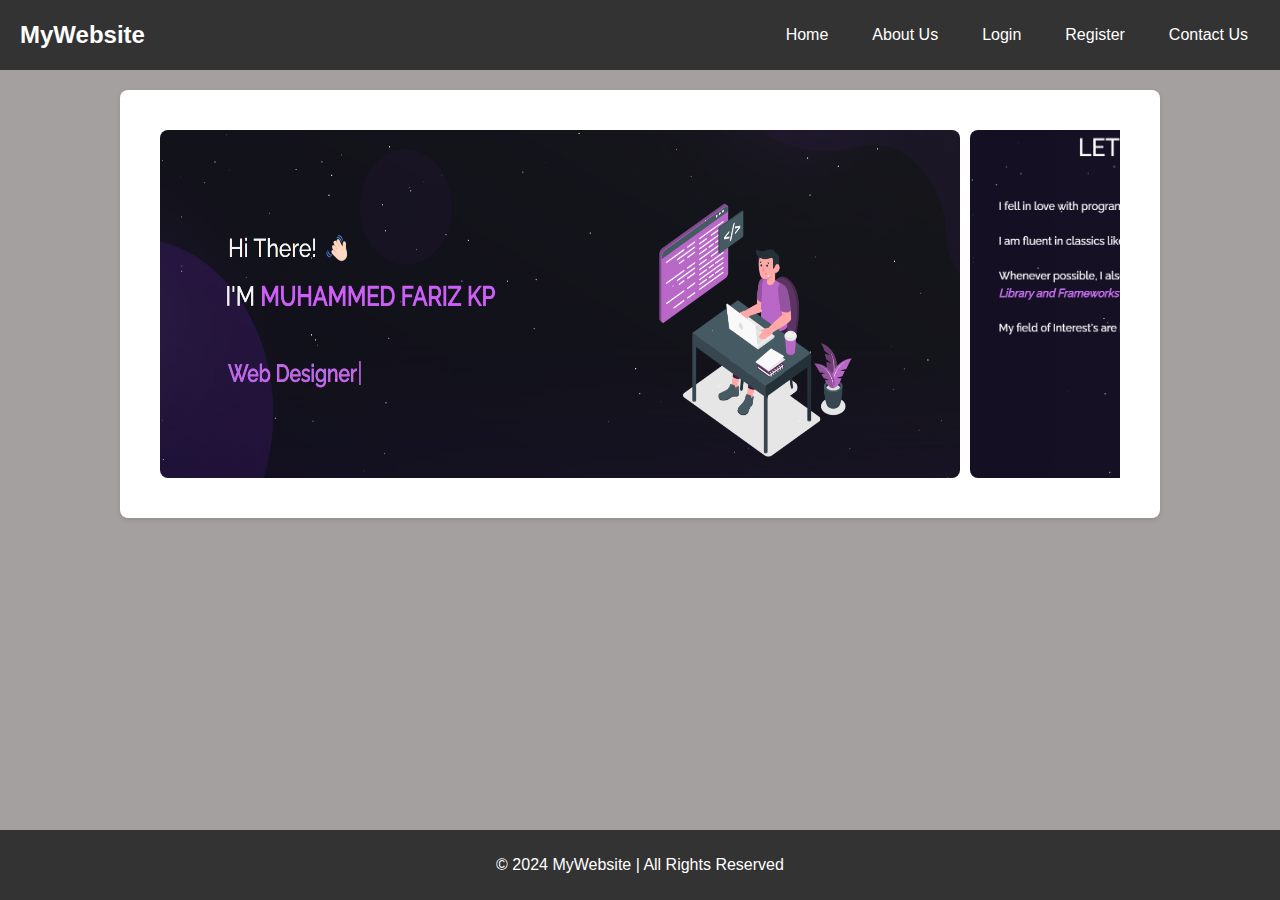
<file: index.html>
<!DOCTYPE html>
<html lang="en">
<head>
    <meta charset="UTF-8">
    <meta name="viewport" content="width=device-width, initial-scale=1.0">
    <title>Simple Website</title>
    <link rel="stylesheet" href="styles.css">
</head>
<body>
    
    <header>
        <div class="navbar">
            <div class="logo">MyWebsite</div>
            <nav>
                <ul>
                    <li><a href="index.html">Home</a></li>
                    <li><a href="about.html">About Us</a></li>
                    <li><a href="login.html">Login</a></li>
                    <li><a href="register.html">Register</a></li>
                    <li><a href="contact.html">Contact Us</a></li>
                </ul>
            </nav>
        </div>
    </header>

   
    <main class="image-container">
        
        <div class="carousel">
            <img src="b.png" alt="Image 1">
            <img src="a.png" alt="Image 2">
            <img src="c.png" alt="Image 3">
            <img src="D.png" alt="Image 4">
            <img src="e.png" alt="Image 5"
        </div>
    </main>

   
    <footer>
        <p>&copy; 2024 MyWebsite | All Rights Reserved</p>
    </footer>
</body>
</html>
</file>
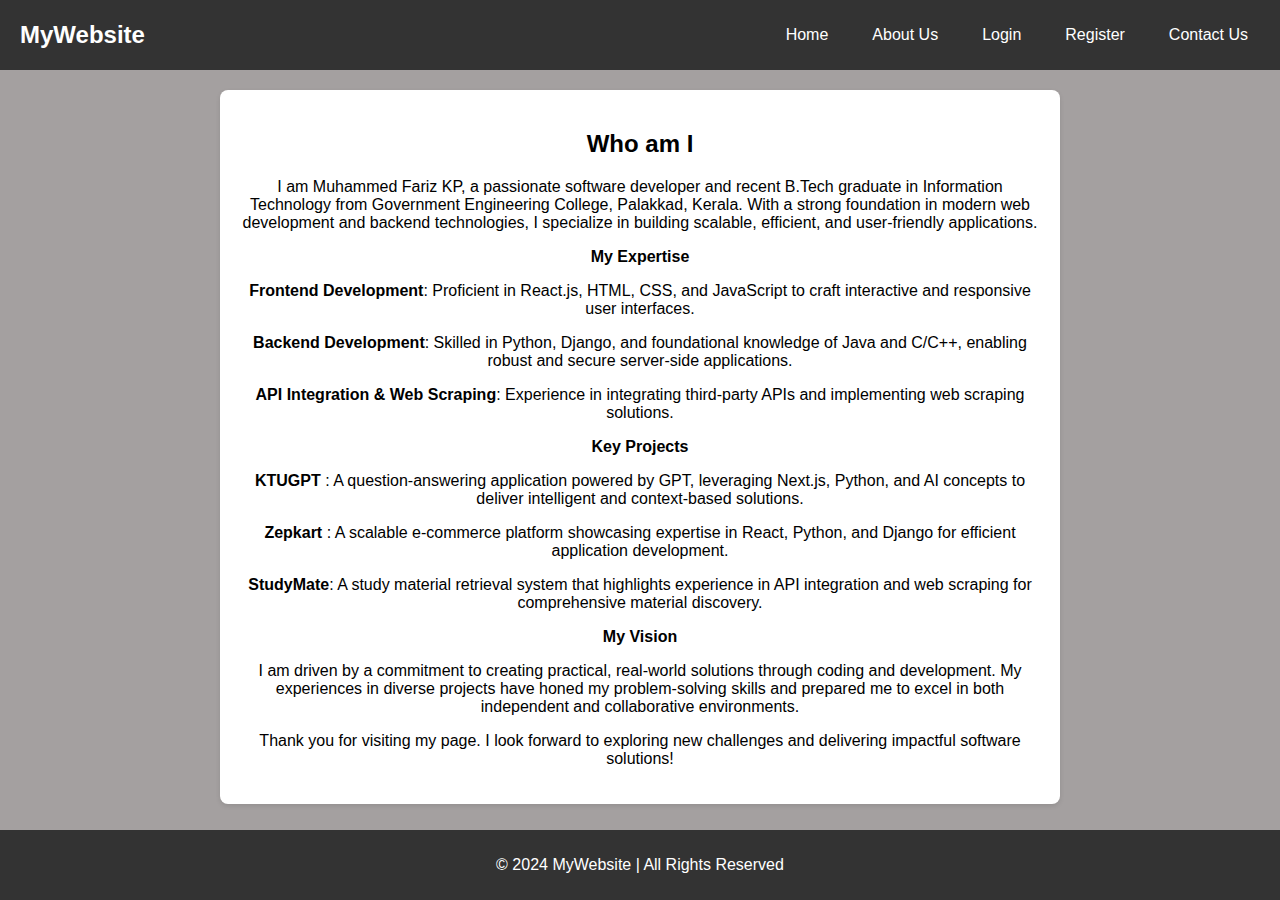
<file: about.html>
<!DOCTYPE html>
<html lang="en">
<head>
    <meta charset="UTF-8">
    <meta name="viewport" content="width=device-width, initial-scale=1.0">
    <title>About Us</title>
    <link rel="stylesheet" href="styles.css">
</head>
<body>
 
    <header>
        <div class="navbar">
            <div class="logo">MyWebsite</div>
            <nav>
                <ul>
                    <li><a href="index.html">Home</a></li>
                    <li><a href="about.html">About Us</a></li>
                    <li><a href="login.html">Login</a></li>
                    <li><a href="register.html">Register</a></li>
                    <li><a href="contact.html">Contact Us</a></li>
                </ul>
            </nav>
        </div>
    </header>

    
    <main>
        <h2>Who am I</h2>
        <p>I am Muhammed Fariz KP, a passionate software developer and recent B.Tech graduate in Information Technology
             from Government Engineering College, Palakkad, Kerala. With a strong foundation in modern web development
              and backend technologies, I specialize in building scalable, efficient, and user-friendly applications.</p>
        
            <b>My Expertise</b>
            <p><b>Frontend Development</b>: Proficient in React.js, HTML, CSS, and JavaScript to craft interactive and responsive user interfaces.</p>
            <p><b>Backend Development</b>: Skilled in Python, Django, and foundational knowledge of Java and C/C++, enabling robust and secure server-side applications.</p>
            <p><b>API Integration & Web Scraping</b>: Experience in integrating third-party APIs and implementing web scraping solutions.</p>
            </p>

            <b>Key Projects</b>
            <p><b>KTUGPT </b>: A question-answering application powered by GPT, leveraging Next.js, Python, and AI concepts to deliver intelligent and context-based solutions.</p>
            <p><b>Zepkart </b>: A scalable e-commerce platform showcasing expertise in React, Python, and Django for efficient application development.</p>     
            <p><b>StudyMate</b>: A study material retrieval system that highlights experience in API integration and web scraping for comprehensive material discovery.</p>               
            
            <b>My Vision </b>
            <p>
                I am driven by a commitment to creating practical, real-world solutions through coding and development. My experiences in diverse projects have honed my problem-solving skills and prepared me to excel in both independent and collaborative environments.
            </p>
            <p>
                Thank you for visiting my page. I look forward to exploring new challenges and delivering impactful software solutions!
            </p>
            

    </main>

    
    <footer>
        <p>&copy; 2024 MyWebsite | All Rights Reserved</p>
    </footer>
</body>
</html>
</file>
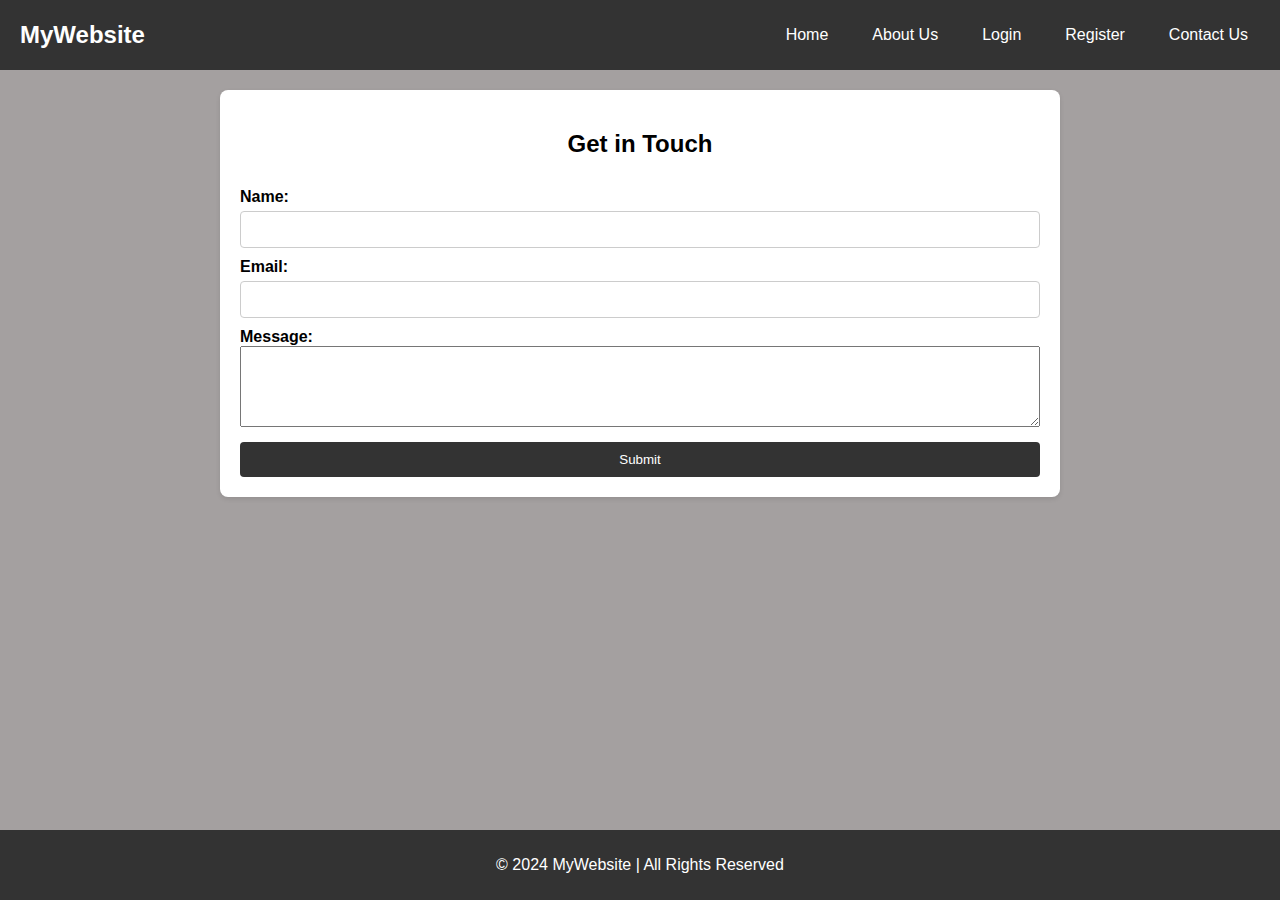
<file: contact.html>
<!DOCTYPE html>
<html lang="en">
<head>
    <meta charset="UTF-8">
    <meta name="viewport" content="width=device-width, initial-scale=1.0">
    <title>About Us</title>
    <link rel="stylesheet" href="styles.css">
</head>
<body>
   
    <header>
        <div class="navbar">
            <div class="logo">MyWebsite</div>
            <nav>
                <ul>
                    <li><a href="index.html">Home</a></li>
                    <li><a href="about.html">About Us</a></li>
                    <li><a href="login.html">Login</a></li>
                    <li><a href="register.html">Register</a></li>
                    <li><a href="contact.html">Contact Us</a></li>
                </ul>
            </nav>
        </div>
    </header>

    <main>
        <h2>Get in Touch</h2>
        <form>
            <label for="name">Name:</label>
            <input type="text" id="name" name="name" required>

            <label for="email">Email:</label>
            <input type="email" id="email" name="email" required>

            <label for="message">Message:</label>
            <textarea id="message" name="message" rows="5" required></textarea>

            <button type="submit">Submit</button>
        </form>
    </main>

    
    <footer>
        <p>&copy; 2024 MyWebsite | All Rights Reserved</p>
    </footer>
</body>
</html>
</file>
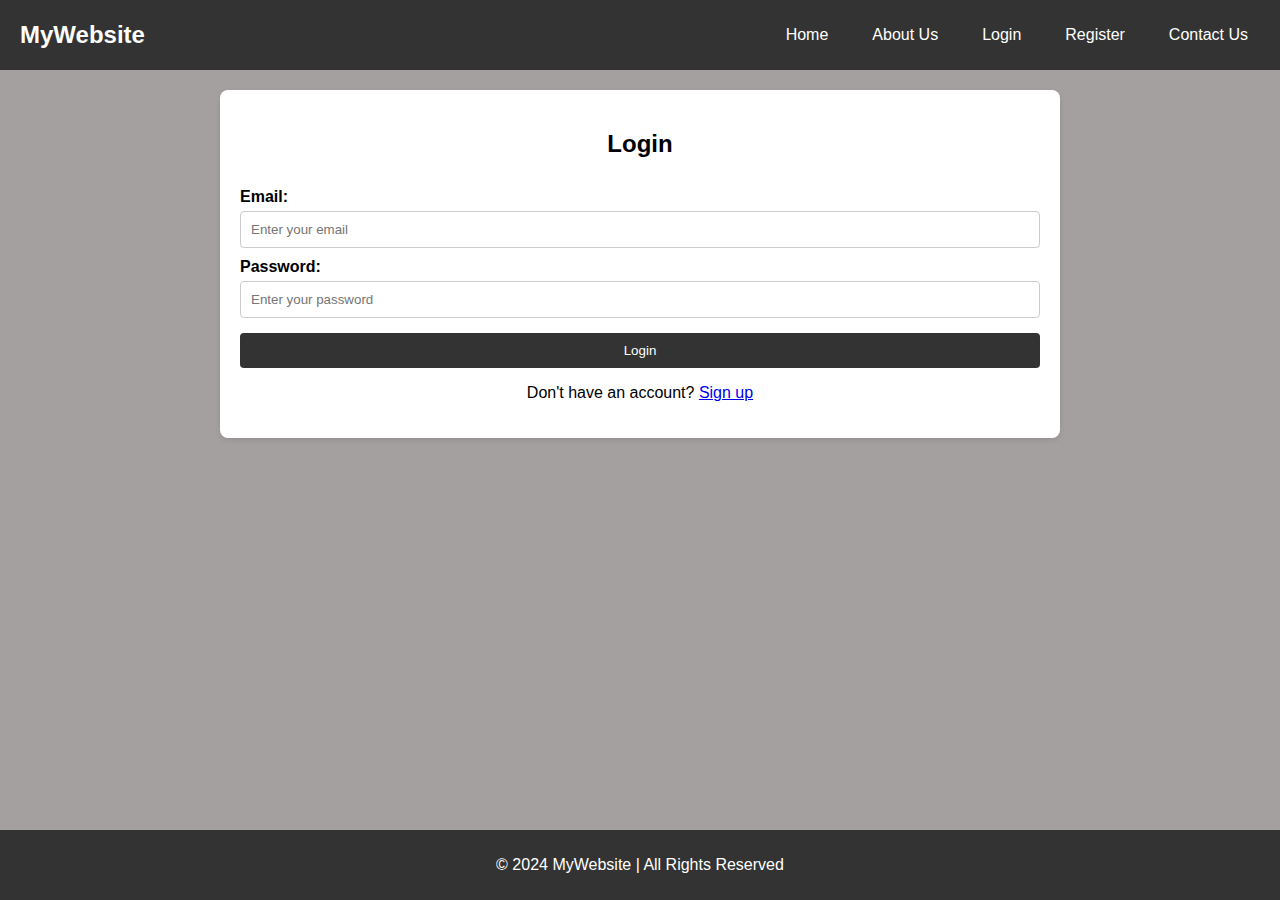
<file: login.html>
<!DOCTYPE html>
<html lang="en">
<head>
    <meta charset="UTF-8">
    <meta name="viewport" content="width=device-width, initial-scale=1.0">
    <title>Login</title>
    <link rel="stylesheet" href="styles.css">
</head>
<body>
    <header>
        <div class="navbar">
            <div class="logo">MyWebsite</div>
            <nav>
                <ul>
                    <li><a href="index.html">Home</a></li>
                    <li><a href="about.html">About Us</a></li>
                    <li><a href="login.html">Login</a></li>
                    <li><a href="register.html">Register</a></li>
                    <li><a href="contact.html">Contact Us</a></li>
                </ul>
            </nav>
        </div>
    </header>

    <main>
        <h2>Login</h2>
        <form action="#" method="POST">
            <label for="email">Email:</label>
            <input type="email" id="email" name="email" placeholder="Enter your email" required>

            <label for="password">Password:</label>
            <input type="password" id="password" name="password" placeholder="Enter your password" required>

            <button type="submit">Login</button>
            <p>Don't have an account? <a href="register.html">Sign up</a></p>
        </form>
    </main>

    <footer>
        <p>&copy; 2024 MyWebsite | All Rights Reserved</p>
    </footer>
</body>
</html>
</file>
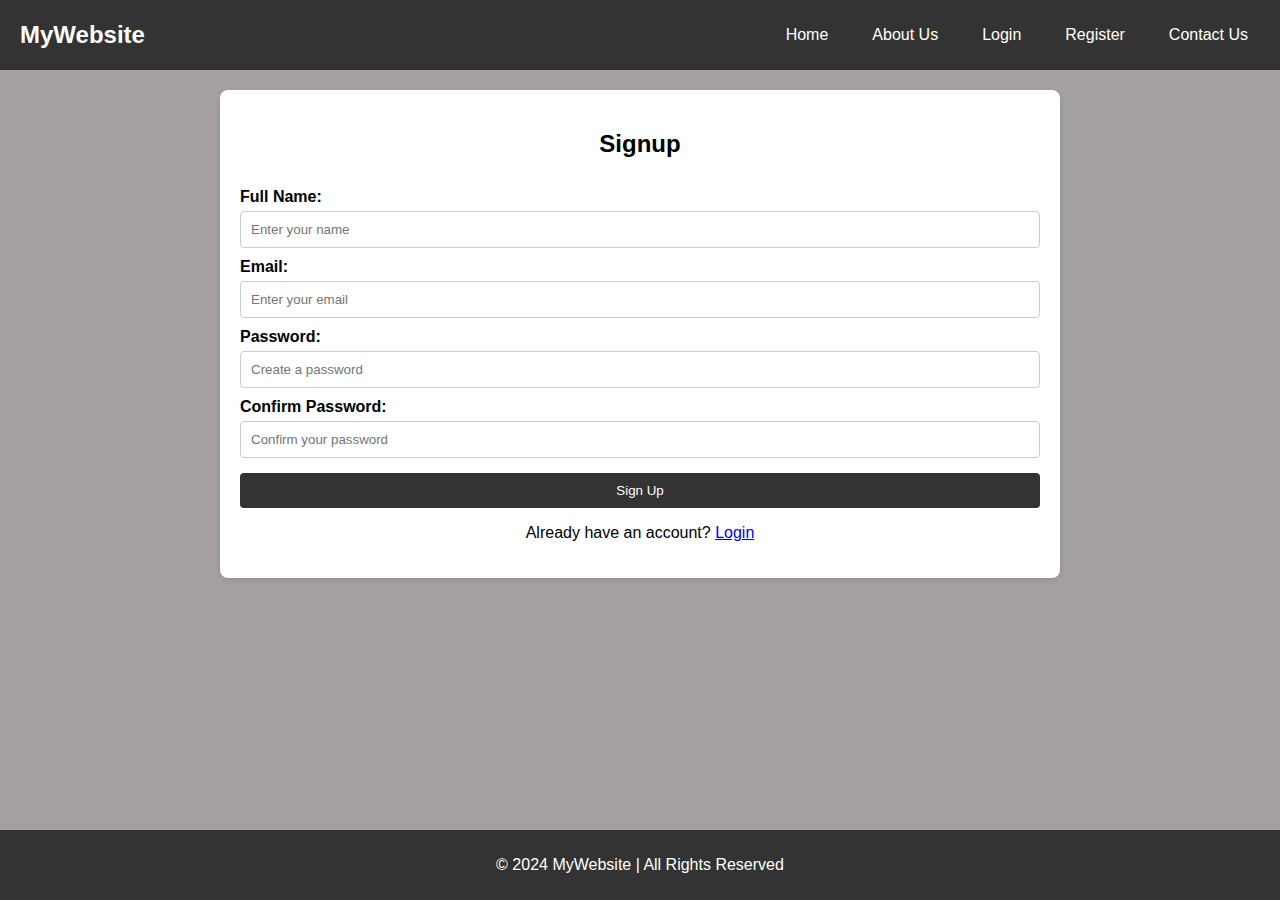
<file: register.html>
<!DOCTYPE html>
<html lang="en">
<head>
    <meta charset="UTF-8">
    <meta name="viewport" content="width=device-width, initial-scale=1.0">
    <title>Signup</title>
    <link rel="stylesheet" href="styles.css">
</head>
<body>
    <header>
        <div class="navbar">
            <div class="logo">MyWebsite</div>
            <nav>
                <ul>
                    <li><a href="index.html">Home</a></li>
                    <li><a href="about.html">About Us</a></li>
                    <li><a href="login.html">Login</a></li>
                    <li><a href="register.html">Register</a></li>
                    <li><a href="contact.html">Contact Us</a></li>
                </ul>
            </nav>
        </div>
    </header>

    <main>
        <h2>Signup</h2>
        <form action="#" method="POST">
            <label for="name">Full Name:</label>
            <input type="text" id="name" name="name" placeholder="Enter your name" required>

            <label for="email">Email:</label>
            <input type="email" id="email" name="email" placeholder="Enter your email" required>

            <label for="password">Password:</label>
            <input type="password" id="password" name="password" placeholder="Create a password" required>

            <label for="confirm-password">Confirm Password:</label>
            <input type="password" id="confirm-password" name="confirm-password" placeholder="Confirm your password" required>

            <button type="submit">Sign Up</button>
            <p>Already have an account? <a href="login.html">Login</a></p>
        </form>
    </main>

    <footer>
        <p>&copy; 2024 MyWebsite | All Rights Reserved</p>
    </footer>
</body>
</html>
</file>
<file: styles.css>
body {
    font-family: Arial, sans-serif;
    margin: 0;
    padding: 0;
    box-sizing: border-box;
    background-color: #a4a0a0;
}


header {
    background-color: #333;
    color: white;
    padding: 10px 20px;
}

.navbar {
    display: flex;
    justify-content: space-between;
    align-items: center;
}

.logo {
    font-size: 24px;
    font-weight: bold;
}

.navbar nav ul {
    list-style: none;
    display: flex;
    gap: 20px;
}

.navbar nav ul li {
    display: inline;
}

.navbar nav ul li a {
    color: white;
    text-decoration: none;
    padding: 8px 12px;
    transition: background-color 0.3s;
}

.navbar nav ul li a:hover {
    background-color: #575757;
    border-radius: 4px;
}

main {
    padding: 20px;
    background: #fff;
    margin: 20px auto;
    max-width: 800px;
    border-radius: 8px;
    box-shadow: 0 2px 5px rgba(0, 0, 0, 0.1);
    text-align: center;
}
.image-container{
    padding: 20px;
    margin: 20px auto;
    text-align: center;
    max-width: 1000px;

}

.carousel {
    display: flex;
    overflow-x: auto;
    scroll-behavior: smooth;
    margin: 20px;
    
}

.carousel img {
    width: 100%;
    
    max-width: 800px;
    
    margin-right: 10px;
    border-radius: 8px;
}

form {
    display: flex;
    flex-direction: column;
}

form label {
    margin-top: 10px;
    font-weight: bold;
    text-align: left;
}

form input {
    padding: 10px;
    margin-top: 5px;
    border: 1px solid #ccc;
    border-radius: 4px;
}

form button {
    margin-top: 15px;
    padding: 10px;
    background-color: #333;
    color: #fff;
    border: none;
    border-radius: 4px;
    cursor: pointer;
}

form button:hover {
    background-color: #555;
}

footer {
    background-color: #333;
    color: white;
    text-align: center;
    padding: 10px 0;
    position: fixed;
    bottom: 0;
    width: 100%;
}
</file>
